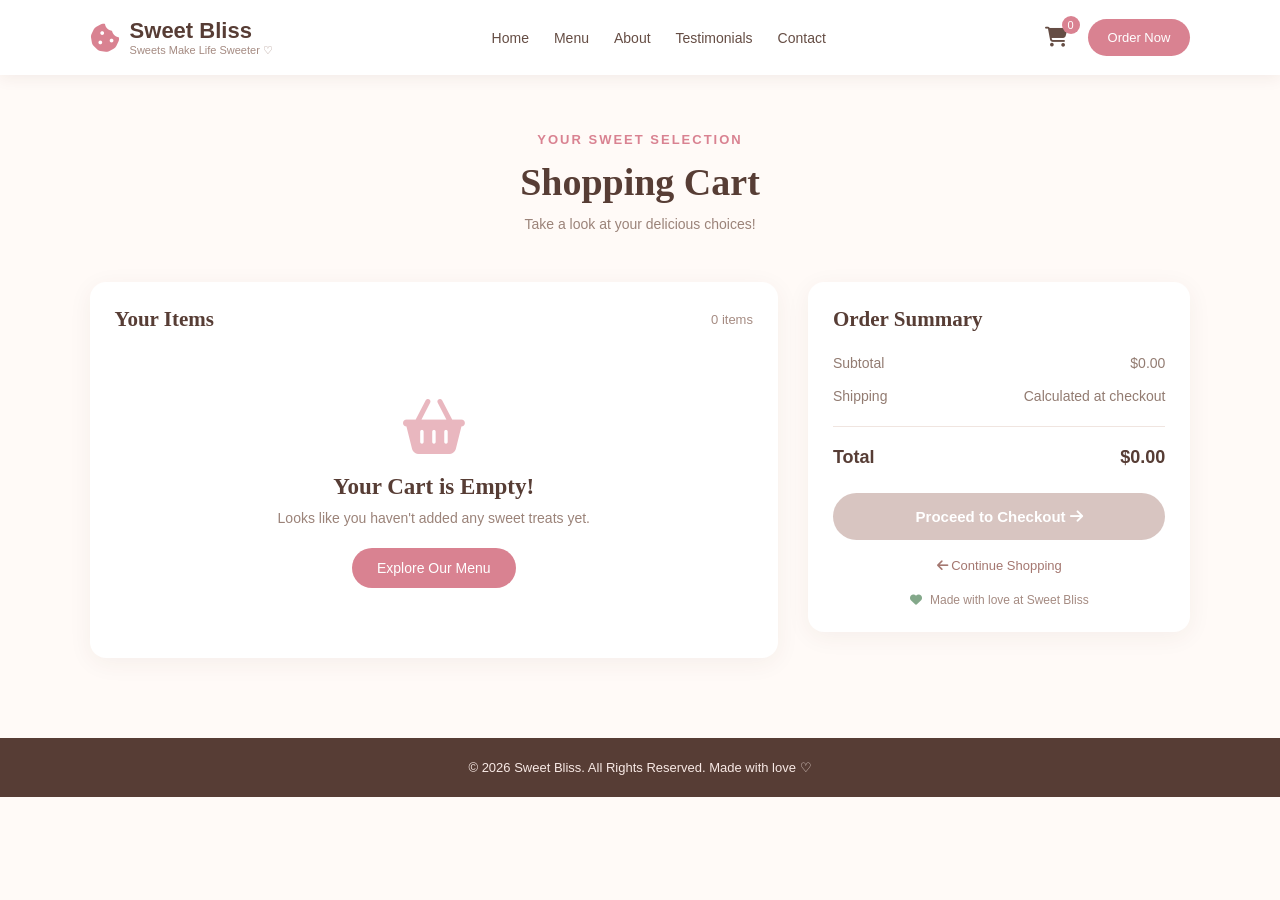
<file: cart.html>
<!DOCTYPE html>
<html lang="en">
<head>
    <meta charset="UTF-8">
    <meta name="viewport" content="width=device-width, initial-scale=1.0">
    <title>My Cart | Sweet Bliss</title>

    <link rel="stylesheet"
        href="https://cdnjs.cloudflare.com/ajax/libs/font-awesome/6.5.0/css/all.min.css">

    <link rel="stylesheet" href="cart.css">
</head>

<body>

    <!-- Navbar -->
    <header class="navbar">

        <div class="logo">
            <i class="fa-solid fa-cookie-bite logo-icon"></i>

            <div class="logo-text">
                <span class="brand-name">Sweet Bliss</span>
                <span class="tagline">Sweets Make Life Sweeter ♡</span>
            </div>
        </div>

        <nav class="nav-links">
            <a href="home.html">Home</a>
            <a href="menu.html">Menu</a>
            <a href="about.html">About</a>
            <a href="testimonial.html">Testimonials</a>
            <a href="contact us.html">Contact</a>
        </nav>

        <div class="nav-actions">

            <a href="cart.html" class="cart-btn">
                <i class="fa-solid fa-cart-shopping"></i>
                <span id="cart-count">0</span>
            </a>

            <a href="menu.html" class="order-now-btn">
                Order Now
            </a>

        </div>

    </header>


    <!-- Page Header -->
    <section class="page-header">

        <span class="small-title">Your Sweet Selection</span>

        <h1>Shopping Cart</h1>

        <p>Take a look at your delicious choices!</p>

    </section>


    <!-- Cart Section -->
    <main class="cart-container">

        <!-- Cart Products -->
        <section class="cart-items">

            <div class="section-heading">
                <h2>Your Items</h2>
                <span id="items-label">0 items</span>
            </div>

            <div id="cart-products"></div>

        </section>


        <!-- Order Summary -->
        <aside class="order-summary">

            <h2>Order Summary</h2>

            <div class="summary-row">
                <span>Subtotal</span>
                <span id="subtotal">$0.00</span>
            </div>

            <div class="summary-row">
                <span>Shipping</span>
                <span id="shipping">Calculated at checkout</span>
            </div>

            <div class="summary-row total">
                <span>Total</span>
                <span id="total">$0.00</span>
            </div>

            <button class="checkout-btn" id="checkout-btn">
                Proceed to Checkout
                <i class="fa-solid fa-arrow-right"></i>
            </button>

            <a href="menu.html" class="continue-shopping">
                <i class="fa-solid fa-arrow-left"></i>
                Continue Shopping
            </a>

            <p class="secure-note">
                <i class="fa-solid fa-heart"></i>
                Made with love at Sweet Bliss
            </p>

        </aside>

    </main>


    <!-- Footer -->
    <footer>
        <p>© 2026 Sweet Bliss. All Rights Reserved. Made with love ♡</p>
    </footer>


    <script src="cart.js"></script>

</body>
</html>
</file>
<file: cart.css>
* {
    margin: 0;
    padding: 0;
    box-sizing: border-box;
}

body {
    font-family: Arial, sans-serif;
    background: #fffaf7;
    color: #49352f;
}

a {
    text-decoration: none;
    color: inherit;
}

/* Navbar */
.navbar {
    background: #fff;
    padding: 18px 7%;
    display: flex;
    align-items: center;
    justify-content: space-between;
    gap: 25px;
    box-shadow: 0 3px 15px rgba(80, 45, 35, 0.07);
}

.logo {
    display: flex;
    align-items: center;
    gap: 10px;
}

.logo-icon {
    color: #d98291;
    font-size: 30px;
}

.logo-text {
    display: flex;
    flex-direction: column;
}

.brand-name {
    font-size: 22px;
    font-weight: bold;
    color: #573d35;
}

.tagline {
    color: #a58b82;
    font-size: 11px;
}

.nav-links {
    display: flex;
    gap: 25px;
}

.nav-links a {
    color: #654d44;
    font-size: 14px;
    transition: 0.3s;
}

.nav-links a:hover {
    color: #d98291;
}

.nav-actions {
    display: flex;
    align-items: center;
    gap: 20px;
}

.cart-btn {
    position: relative;
    font-size: 20px;
    color: #654d44;
}

#cart-count {
    position: absolute;
    top: -10px;
    right: -12px;
    background: #d98291;
    color: white;
    font-size: 11px;
    width: 18px;
    height: 18px;
    border-radius: 50%;
    display: flex;
    align-items: center;
    justify-content: center;
}

.order-now-btn {
    background: #d98291;
    color: white;
    padding: 11px 20px;
    border-radius: 25px;
    font-size: 13px;
}

/* Page Header */
.page-header {
    text-align: center;
    padding: 55px 20px 35px;
}

.small-title {
    color: #d98291;
    font-size: 13px;
    font-weight: bold;
    letter-spacing: 2px;
    text-transform: uppercase;
}

.page-header h1 {
    font-family: Georgia, serif;
    font-size: 38px;
    color: #573d35;
    margin: 12px 0;
}

.page-header p {
    color: #9b8379;
    font-size: 14px;
}

/* Cart Layout */
.cart-container {
    width: 86%;
    max-width: 1200px;
    margin: 15px auto 80px;
    display: grid;
    grid-template-columns: 1.8fr 1fr;
    gap: 30px;
    align-items: start;
}

.cart-items,
.order-summary {
    background: white;
    border-radius: 16px;
    padding: 25px;
    box-shadow: 0 5px 25px rgba(80, 45, 35, 0.06);
}

.section-heading {
    display: flex;
    justify-content: space-between;
    align-items: center;
    margin-bottom: 22px;
}

.section-heading h2,
.order-summary h2 {
    font-family: Georgia, serif;
    color: #573d35;
    font-size: 21px;
}

#items-label {
    color: #a58b82;
    font-size: 13px;
}

/* Product Row */
.cart-item {
    display: grid;
    grid-template-columns: 95px 1fr auto;
    gap: 18px;
    align-items: center;
    padding: 18px 0;
    border-bottom: 1px solid #f2e9e5;
}

.cart-item:last-child {
    border-bottom: none;
}

.cart-item img {
    width: 95px;
    height: 95px;
    object-fit: cover;
    border-radius: 12px;
}

.item-info h3 {
    font-size: 16px;
    color: #573d35;
    margin-bottom: 7px;
}

.item-price {
    color: #d98291;
    font-weight: bold;
    font-size: 15px;
}

.quantity-control {
    display: flex;
    align-items: center;
    gap: 13px;
    margin-top: 13px;
}

.quantity-control button {
    border: 1px solid #eadbd5;
    background: #fffaf7;
    color: #654d44;
    width: 27px;
    height: 27px;
    border-radius: 7px;
    cursor: pointer;
    font-size: 14px;
}

.quantity-control button:hover {
    background: #f8e5e8;
}

.quantity {
    font-size: 14px;
    font-weight: bold;
}

.item-actions {
    text-align: right;
}

.item-total {
    display: block;
    font-weight: bold;
    color: #573d35;
    margin-bottom: 17px;
}

.remove-btn {
    border: none;
    background: transparent;
    color: #c77c7c;
    cursor: pointer;
    font-size: 13px;
}

.remove-btn:hover {
    color: #a83d3d;
}

/* Empty Cart */
.empty-cart {
    text-align: center;
    padding: 45px 15px;
}

.empty-cart i {
    font-size: 55px;
    color: #e9b7bf;
    margin-bottom: 20px;
}

.empty-cart h3 {
    color: #573d35;
    font-family: Georgia, serif;
    font-size: 23px;
    margin-bottom: 10px;
}

.empty-cart p {
    color: #9b8379;
    font-size: 14px;
    margin-bottom: 22px;
}

.shop-btn {
    display: inline-block;
    background: #d98291;
    color: white;
    padding: 12px 25px;
    border-radius: 25px;
    font-size: 14px;
}

/* Order Summary */
.order-summary h2 {
    margin-bottom: 23px;
}

.summary-row {
    display: flex;
    justify-content: space-between;
    margin: 17px 0;
    color: #927b71;
    font-size: 14px;
}

.summary-row.total {
    border-top: 1px solid #f0e5e0;
    padding-top: 20px;
    margin-top: 22px;
    color: #573d35;
    font-size: 18px;
    font-weight: bold;
}

.checkout-btn {
    display: block;
    width: 100%;
    text-align: center;
    background: #d98291;
    color: white;
    border: none;
    border-radius: 25px;
    padding: 15px;
    font-size: 15px;
    font-weight: bold;
    margin-top: 25px;
    cursor: pointer;
    transition: 0.3s;
}

.checkout-btn:hover {
    background: #c76e7e;
}

.checkout-btn:disabled {
    background: #d8c5c1;
    cursor: not-allowed;
}

.continue-shopping {
    display: block;
    text-align: center;
    color: #a47770;
    font-size: 13px;
    margin-top: 18px;
}

.continue-shopping:hover {
    color: #d98291;
}

.secure-note {
    text-align: center;
    color: #a58b82;
    font-size: 12px;
    margin-top: 20px;
}

.secure-note i {
    color: #83a88a;
    margin-right: 5px;
}

/* Footer */
footer {
    background: #573d35;
    color: #f8e9e5;
    text-align: center;
    padding: 22px;
    font-size: 13px;
}

/* Responsive */
@media (max-width: 900px) {
    .cart-container {
        grid-template-columns: 1fr;
    }

    .nav-links {
        gap: 12px;
    }
}

@media (max-width: 650px) {
    .navbar {
        flex-wrap: wrap;
        padding: 15px 5%;
    }

    .nav-links {
        order: 3;
        width: 100%;
        justify-content: center;
        flex-wrap: wrap;
    }

    .nav-actions {
        gap: 15px;
    }

    .order-now-btn {
        padding: 9px 13px;
    }

    .cart-container {
        width: 92%;
    }

    .cart-items,
    .order-summary {
        padding: 18px;
    }

    .cart-item {
        grid-template-columns: 75px 1fr;
        gap: 12px;
    }

    .cart-item img {
        width: 75px;
        height: 75px;
    }

    .item-actions {
        grid-column: 2;
        display: flex;
        justify-content: space-between;
        align-items: center;
        text-align: left;
    }

    .item-total {
        margin: 0;
    }

    .page-header h1 {
        font-size: 30px;
    }
}
</file>
